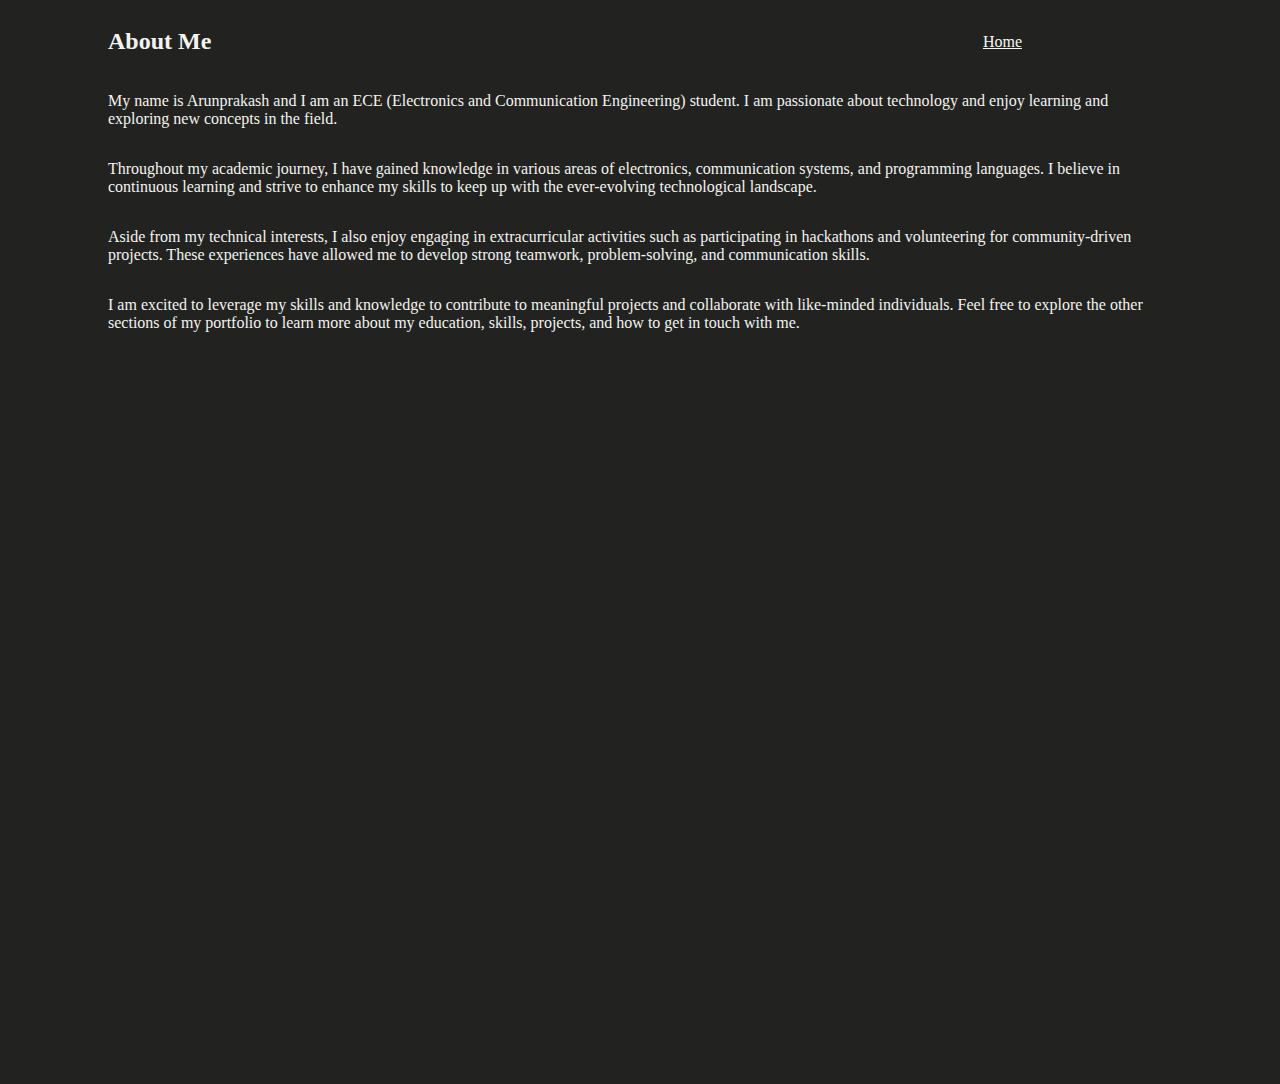
<file: about.html>
<!DOCTYPE html>
<html lang="en">
<head>
  <meta charset="UTF-8">
  <meta name="viewport" content="width=device-width, initial-scale=1.0">
  <title>About | Arunprakash's Portfolio</title>
  <link rel = "stylesheet" href = "styles.css">
</head>
<body>
    <div class = "container">
        <div class = 'name'><h2>About Me</h2></div>
        <div class = "tag"><a href="index.html">Home</a></div>
    </div>
  <main>
    <section class="about">
      
      <p>My name is Arunprakash and I am an ECE (Electronics and Communication Engineering) student. I am passionate about technology and enjoy learning and exploring new concepts in the field.</p>
      <p>Throughout my academic journey, I have gained knowledge in various areas of electronics, communication systems, and programming languages. I believe in continuous learning and strive to enhance my skills to keep up with the ever-evolving technological landscape.</p>
      <p>Aside from my technical interests, I also enjoy engaging in extracurricular activities such as participating in hackathons and volunteering for community-driven projects. These experiences have allowed me to develop strong teamwork, problem-solving, and communication skills.</p>
      <p>I am excited to leverage my skills and knowledge to contribute to meaningful projects and collaborate with like-minded individuals. Feel free to explore the other sections of my portfolio to learn more about my education, skills, projects, and how to get in touch with me.</p>
    </section>
  </main>
</body>
</html>
</file>
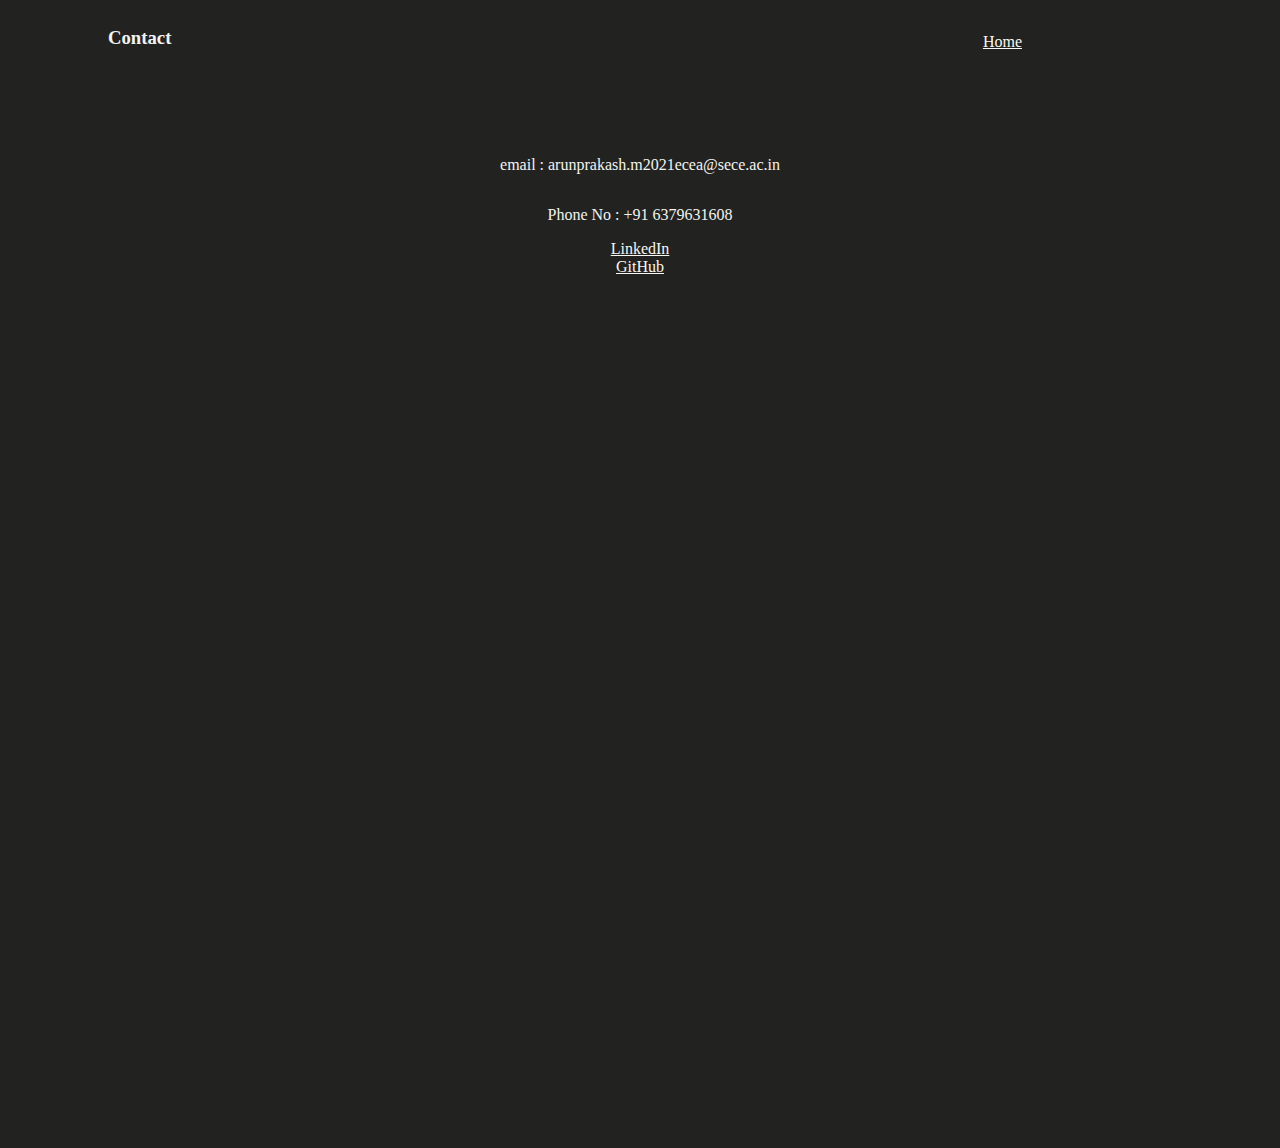
<file: contact.html>
<!DOCTYPE html>
<html lang="en">
<head>
  <meta charset="UTF-8">
  <meta name="viewport" content="width=device-width, initial-scale=1.0">
  <title>Contact | Arunprakash's Portfolio</title>
  <link rel = "stylesheet" href = "styles.css">
</head>
<body>
    <div class = "container">
        <div class = "name"> <h3> Contact </h3></div>
        <div class=  "tag">
            <a href="index.html">Home</a></div>
    </div>
    <br>
    <br><br><br>
  <main>
    <section class="about">
      <p>email : arunprakash.m2021ecea@sece.ac.in</p>
      <p>Phone No : +91 6379631608</p>
      <a href="https://www.linkedin.com/in/arun-prakash-57a162280/">LinkedIn</a>
      <a href="https://github.com/Arunprakash-M">GitHub</a>
    </section>
  </main>
</body>
</html>
</file>
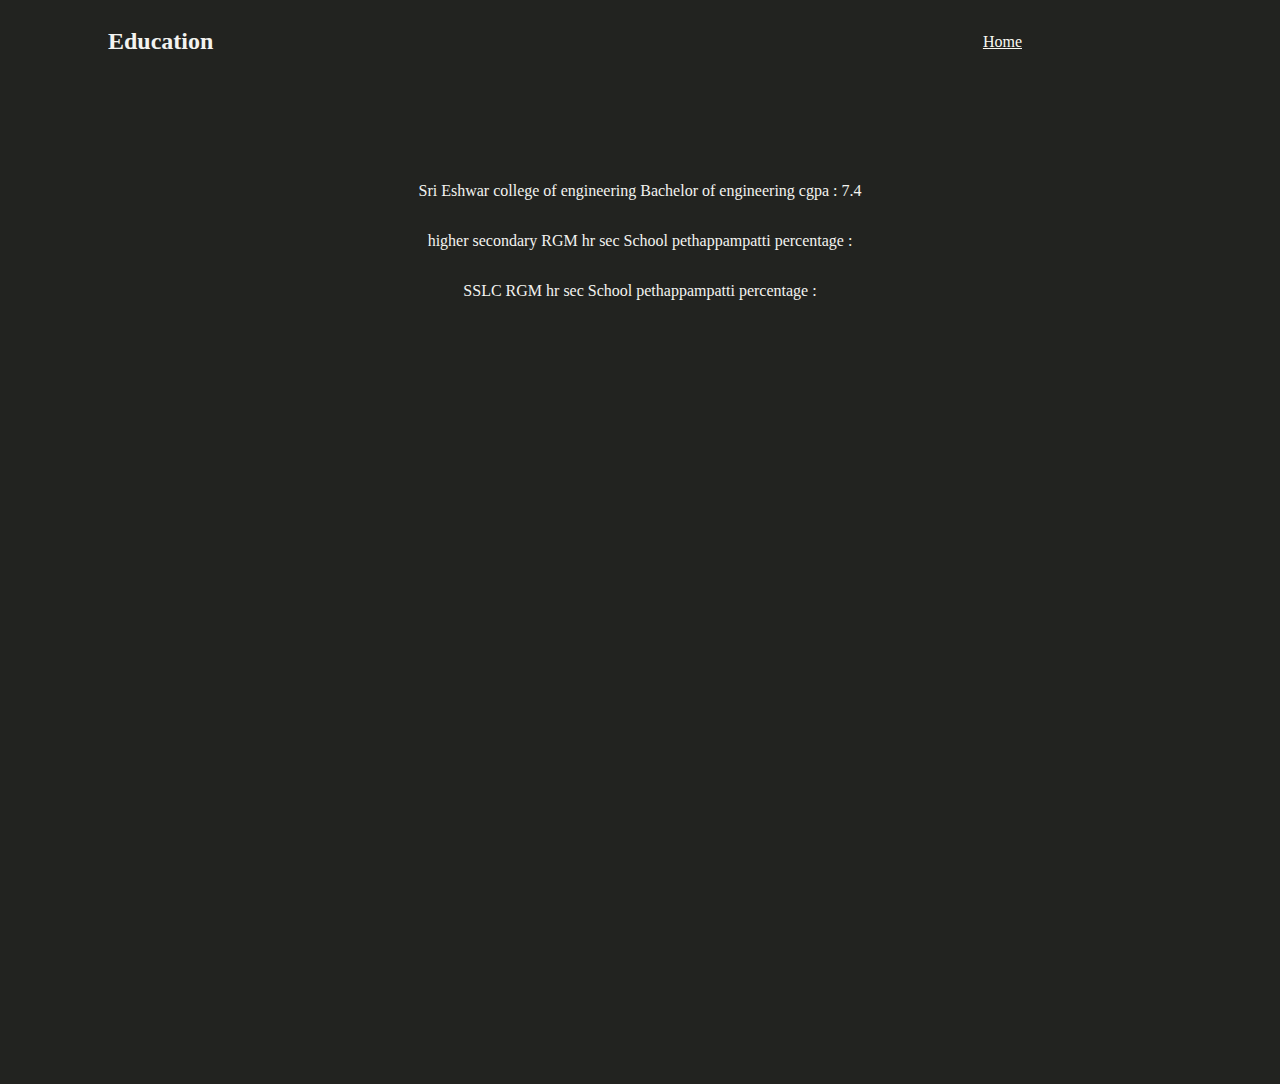
<file: education.html>
<!DOCTYPE html>
<html lang="en">
<head>
  <meta charset="UTF-8">
  <meta name="viewport" content="width=device-width, initial-scale=1.0">
  <title>Education | Arunprakash's Portfolio</title>
  <link rel = "stylesheet" href = "styles.css">
</head>
<body>
    <div class = "container">
        <div class = "name"> 
            <h2>Education</h2>
        </div>
        <div class = "tag">
            
    <a href="index.html">Home</a>
        </div>        
    </div>
  <main>
    <section class="about">
      <br><br><br><br><br>
      <p>Sri Eshwar college of engineering
        Bachelor of engineering
        cgpa : 7.4
      </p>
      <p>
        higher secondary 
        RGM hr sec School pethappampatti
        percentage : 
      </p>
      <p>SSLC
        RGM hr sec School pethappampatti
        percentage : </p>
      
    </section>
  </main>
</body>
</html>
</file>
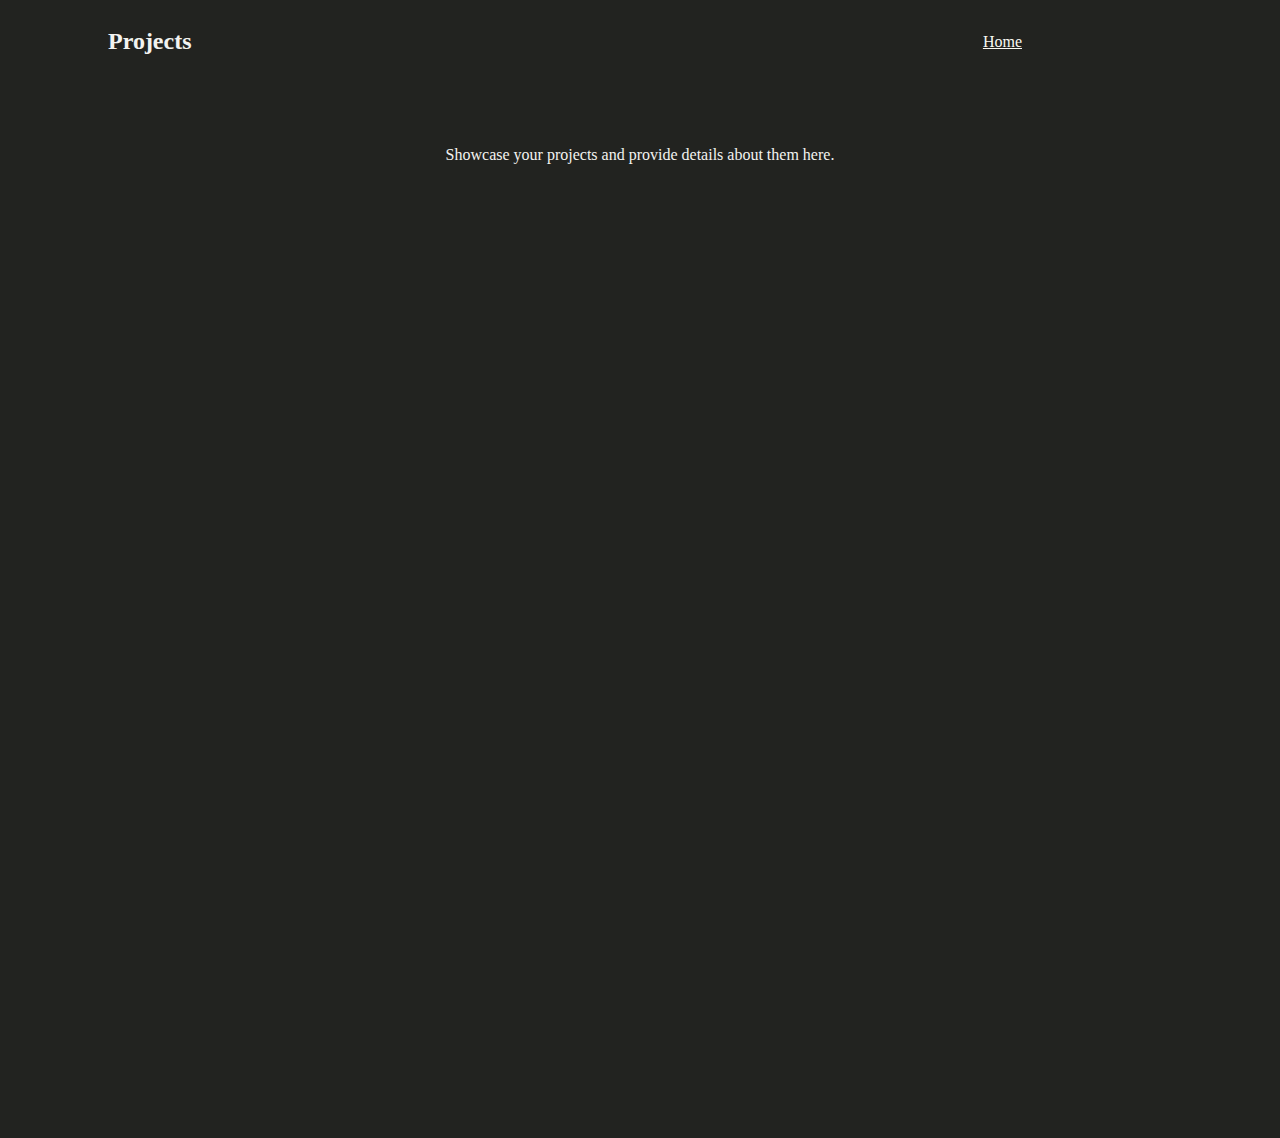
<file: project.html>
<!DOCTYPE html>
<html lang="en">
<head>
  <meta charset="UTF-8">
  <meta name="viewport" content="width=device-width, initial-scale=1.0">
  <title>Projects | Arunprakash's Portfolio</title>
  <link rel = "stylesheet" href = "styles.css">
</head>
<body>
    <div class = "container">
        <div class = "name">
            <h2>Projects</h2> 
    </div>
    <div class = "tag"><a href="index.html">Home</a></div>
    </div>
    <br><br><br>
  <main>
    <section class="about">
      <p>Showcase your projects and provide details about them here.</p>
    </section>
  </main>
</body>
</html>
</file>
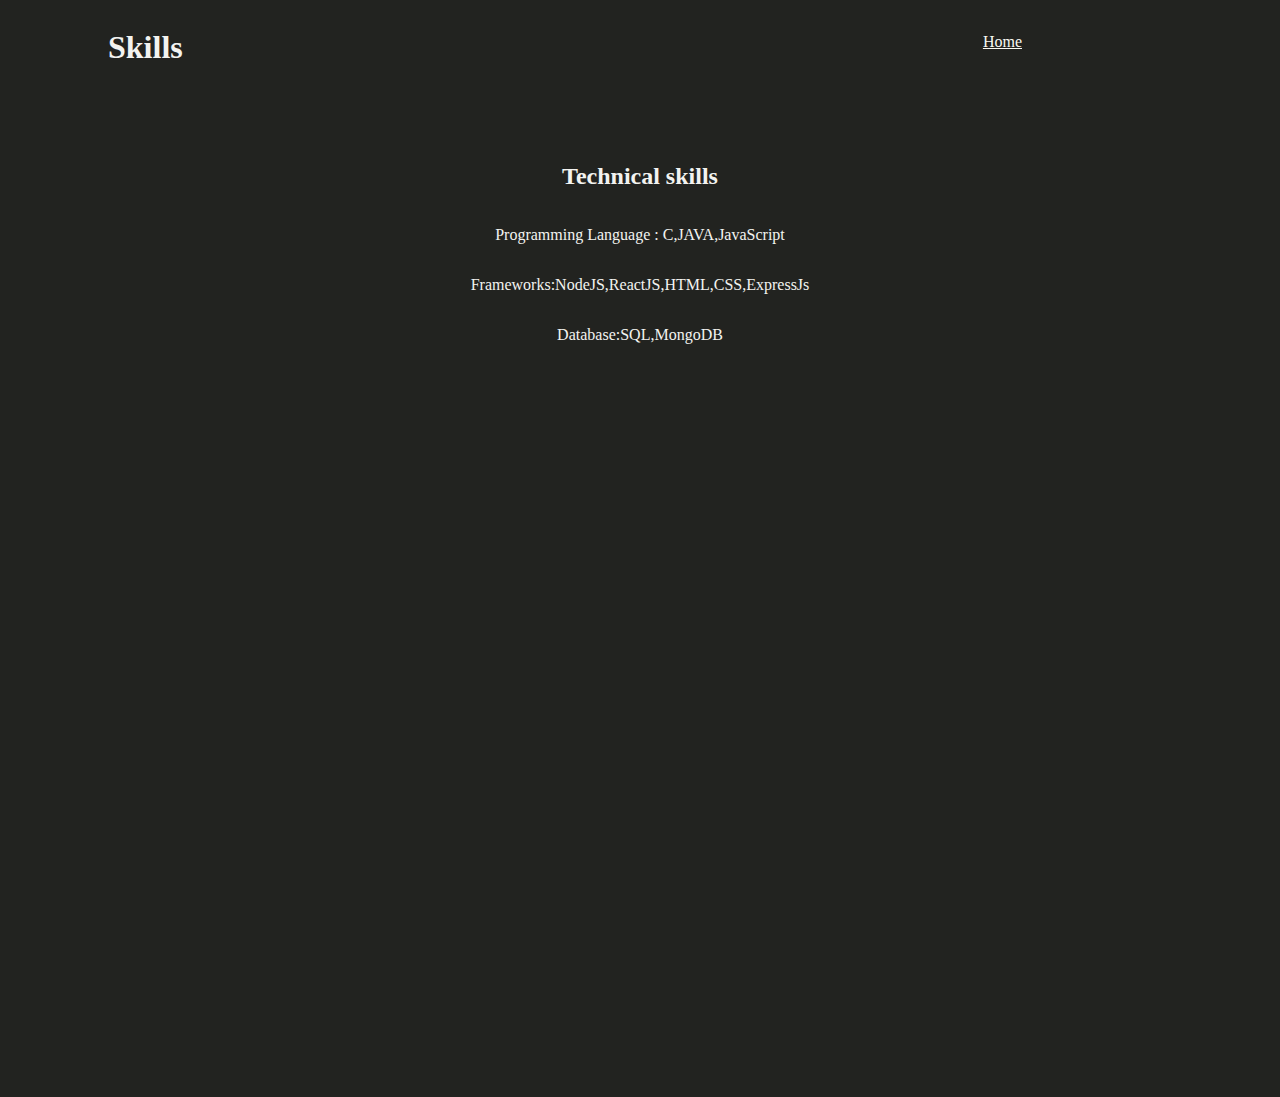
<file: skills.html>
<!DOCTYPE html>
<html lang="en">
<head>
  <meta charset="UTF-8">
  <meta name="viewport" content="width=device-width, initial-scale=1.0">
  <title>Skills | Arunprakash's Portfolio</title>
  <link rel = "stylesheet" href = "styles.css">
</head>
<body>
    <div class = "container">
        
      <h1 class = "name">Skills</h1>

    <div class = "tag">

        <a href="index.html">Home</a>
    </div>
    </div>
  <main>
    <section class="about">
      <br><br><br>
      <h2>Technical skills</h2>
      <p>Programming Language : C,JAVA,JavaScript</p>
        <p>Frameworks:NodeJS,ReactJS,HTML,CSS,ExpressJs</p>
        <p>Database:SQL,MongoDB
      </p>
    </section>
  </main>
</body>
</html>
</file>
<file: styles.css>
body{
    background-color:rgb(34, 35, 32);
    color:rgb(243, 243, 240);
    font-family: "High TOwer Text";
}
.container{
    display :flex;
    justify-content: space-between;
}
.tag{
    padding-right: 250px;
    padding-top: 25px;
}
.name{
    padding-left: 100px
}
a{
    color : rgb(248, 248, 242)
}
.about{
    display: flex;
    flex-direction: column;
    align-items: center;
    padding: 100px;
    padding-top: 1px;
    height: 100vh; /* Adjust as needed */
}
</file>
